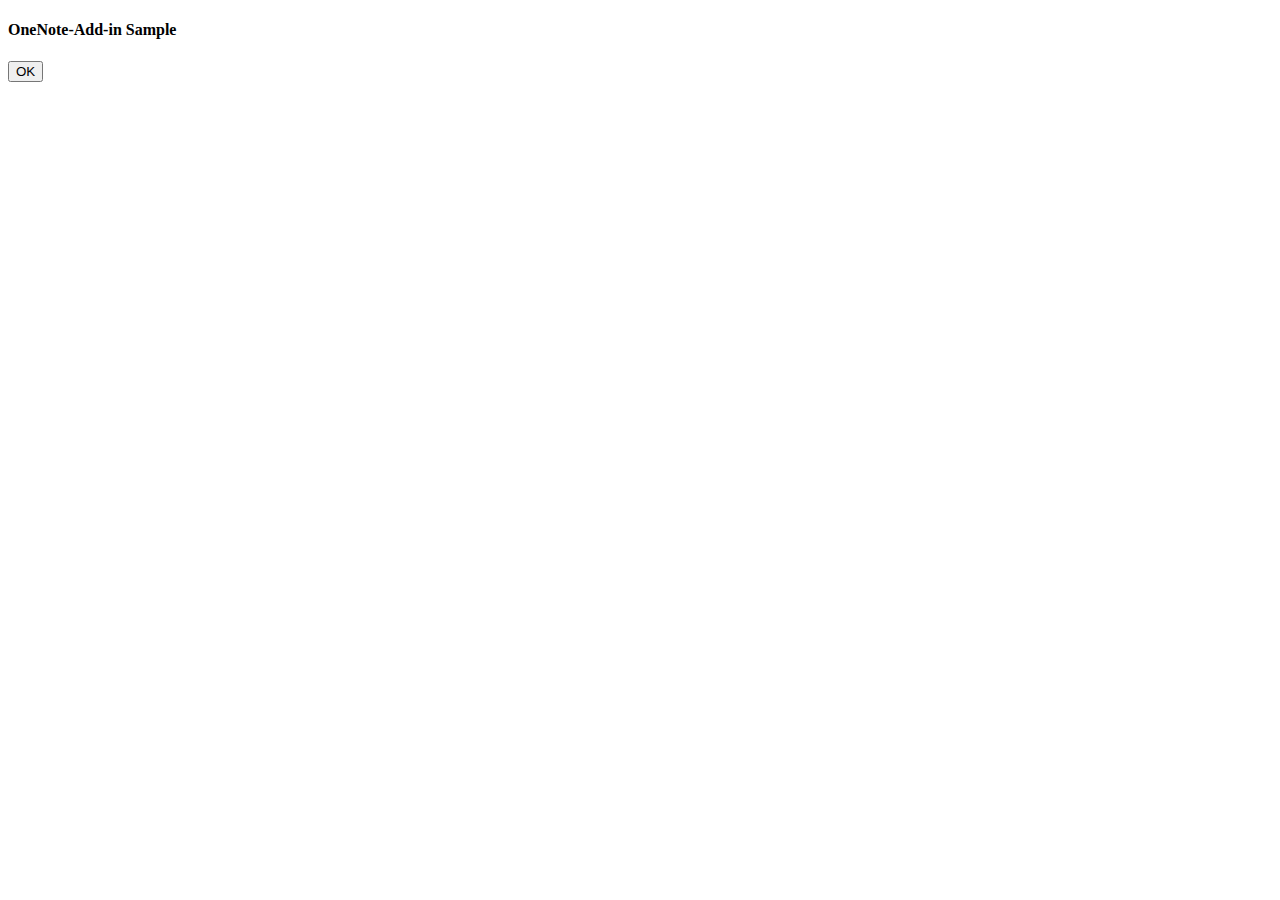
<file: addintest.html>
<!DOCTYPE html>
<html>
  <head>
    <meta charset="UTF-8">
    <meta http-equiv="X-UA-Compatible" content="IE=Edge">
    <title>Sample</title>

  </head>
  <body>
    <h4>OneNote-Add-in Sample</h4>
    <p>
      <input id="btnOK" type="button" value="OK">
    </p>
  </body>
</html>
</file>
